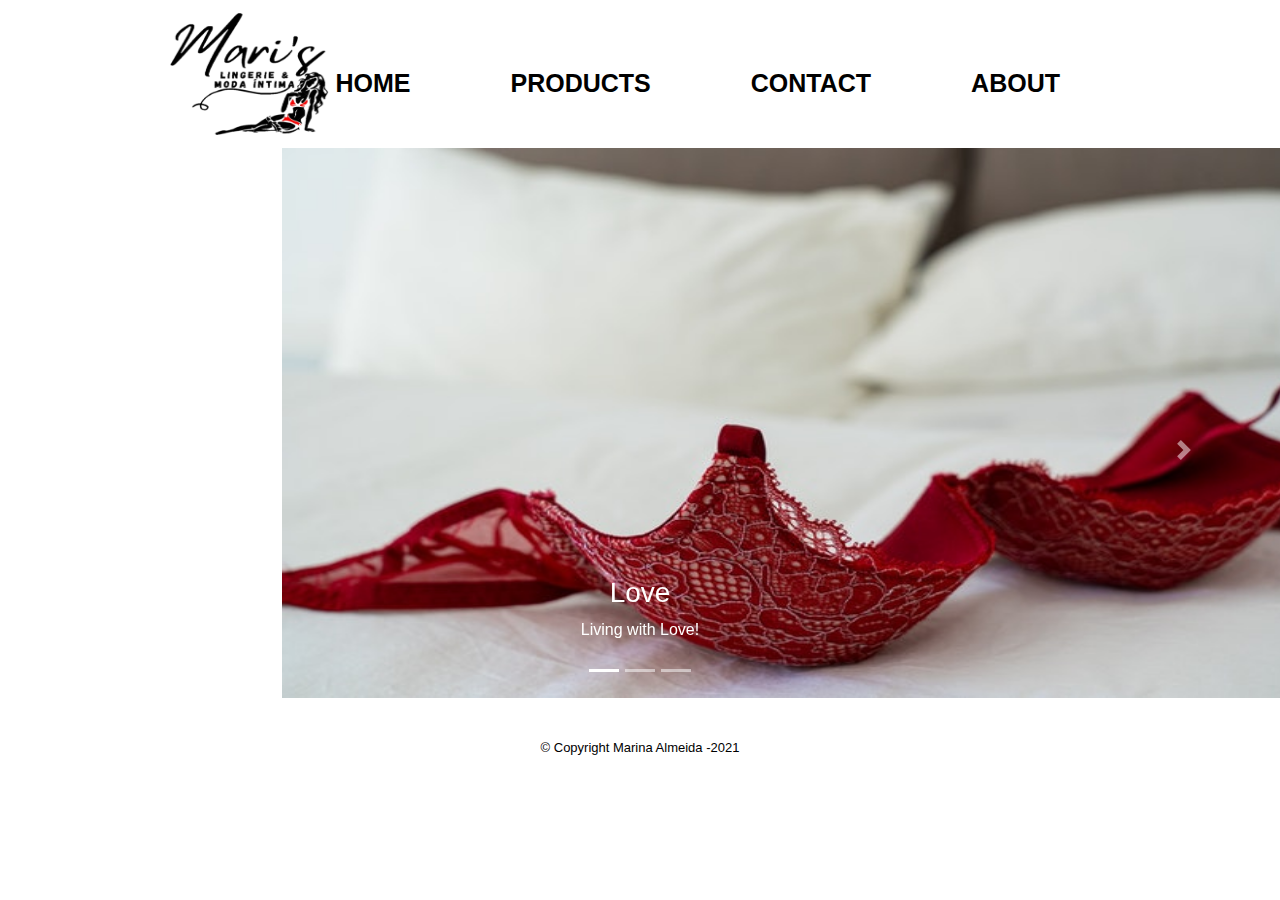
<file: index.html>
<!DOCTYPE html>
<html lang="en">
<head>
    <meta charset="UTF-8">
    <meta name="viewport" content="width=device-width, initial-scale=1.0">
    <link rel="stylesheet" href="reset.css">
    <link rel="stylesheet" href="style.css">
    <link rel="stylesheet" href="https://maxcdn.bootstrapcdn.com/bootstrap/4.5.2/css/bootstrap.min.css">
    <script src="https://ajax.googleapis.com/ajax/libs/jquery/3.5.1/jquery.min.js"></script>
    <script src="https://cdnjs.cloudflare.com/ajax/libs/popper.js/1.16.0/umd/popper.min.js"></script>
    <script src="https://maxcdn.bootstrapcdn.com/bootstrap/4.5.2/js/bootstrap.min.js"></script>
    

    <title>Mari's Lingerie</title>
</head>


<body>

    <header>

        <div class="caixa">
            <h1><img src="imagemLoja.png"></h1>

            <nav>
                <ul>
                    <li><a href="index.html">Home</a></li>
                    <li><a href="products.html">Products</a></li>
                    <li><a href="contact.html">Contact</a></li>
                    <li><a href="about.html">About</a></li>
                </ul>
            </nav>

        </div>

    </header>

    <main>
        <div id="demo" class="carousel slide" data-ride="carousel">
            <ul class="carousel-indicators">
            <li data-target="#demo" data-slide-to="0" class="active"></li>
            <li data-target="#demo" data-slide-to="1"></li>
            <li data-target="#demo" data-slide-to="2"></li>
            </ul>
            <div class="carousel-inner">
            <div class="carousel-item active">
                <img src="cassossel01.jpg" width="1100" height="500">
                <div class="carousel-caption">
                <h3>Love</h3>
                <p>Living with Love!</p>
                </div>   
            </div>
            <div class="carousel-item">
                <img src="carrossel02.jpg"  width="1100" height="500">
                <div class="carousel-caption">
                <h3>Sexy</h3>
                <p>You are Sexy!</p>
                </div>   
            </div>
            <div class="carousel-item">
                <img src="carrossel04.jpg" width="1100" height="500">
                <div class="carousel-caption">
                <h3>Passion</h3>
                <p>Living with Passion!</p>
                </div>   
            </div> 
            </div>
            </div>
            <a class="carousel-control-prev" href="#demo" data-slide="prev">
            <span class="carousel-control-prev-icon"></span>
            </a>
            <a class="carousel-control-next" href="#demo" data-slide="next">
            <span class="carousel-control-next-icon"></span>
            </a>
        </div>
    </main>
    <footer>
        <p class="copyright">&copy; Copyright Marina Almeida -2021</p>
    </footer>
</body>
</html>
</file>
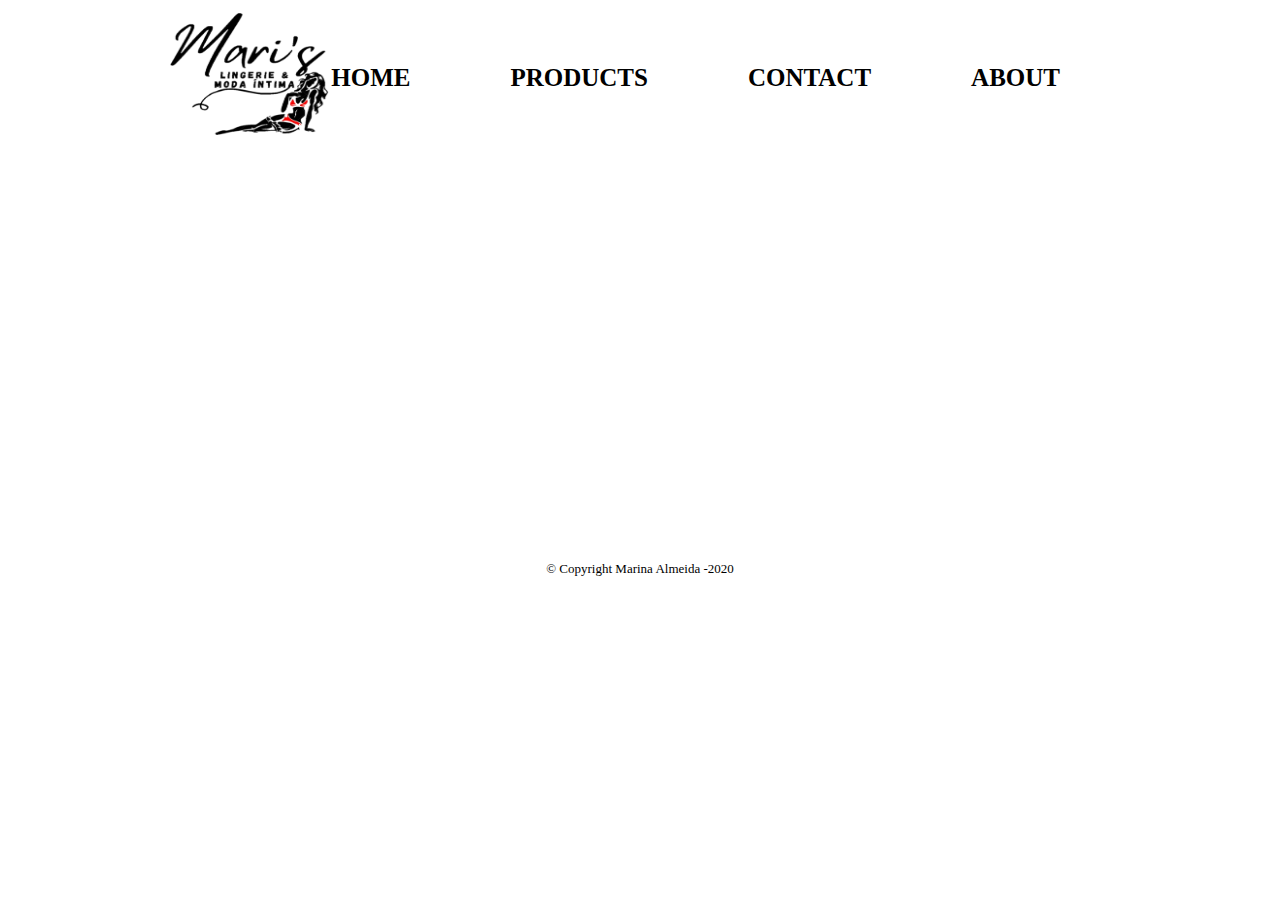
<file: contact.html>
<!DOCTYPE html>
<html lang="en">
<head>
    <meta charset="UTF-8">
    <meta name="viewport" content="width=device-width, initial-scale=1.0">
    <link rel="stylesheet" href="reset.css">
    <link rel="stylesheet" href="contact.css">
    <title>Contact - Mari's Lingerie</title>
</head>
<body>

    <header>

        <div class="caixa">
            <h1><img src="imagemLoja.png"></h1>

            <nav>
                <ul>
                    <li><a href="index.html">Home</a></li>
                    <li><a href="products.html">Products</a></li>
                    <li><a href="contact.html">Contact</a></li>
                    <li><a href="about.html">About</a></li>
                </ul>
            </nav>

        </div>

    </header>

    <section class="mapa">
        <iframe src="https://www.google.com/maps/embed?pb=!1m14!1m12!1m3!1d3819.976389993093!2d-49.24721783361822!3d-16.77785021335425!2m3!1f0!2f0!3f0!3m2!1i1024!2i768!4f13.1!5e0!3m2!1sen!2suk!4v1609789858951!5m2!1sen!2suk" width="80%" height="300" frameborder="0" style="border:0;" allowfullscreen="" aria-hidden="false" tabindex="0"></iframe>

    </section>

    <footer>
        <p class="copyright">&copy; Copyright Marina Almeida -2020</p>
    </footer>
</body>
</html>
</file>
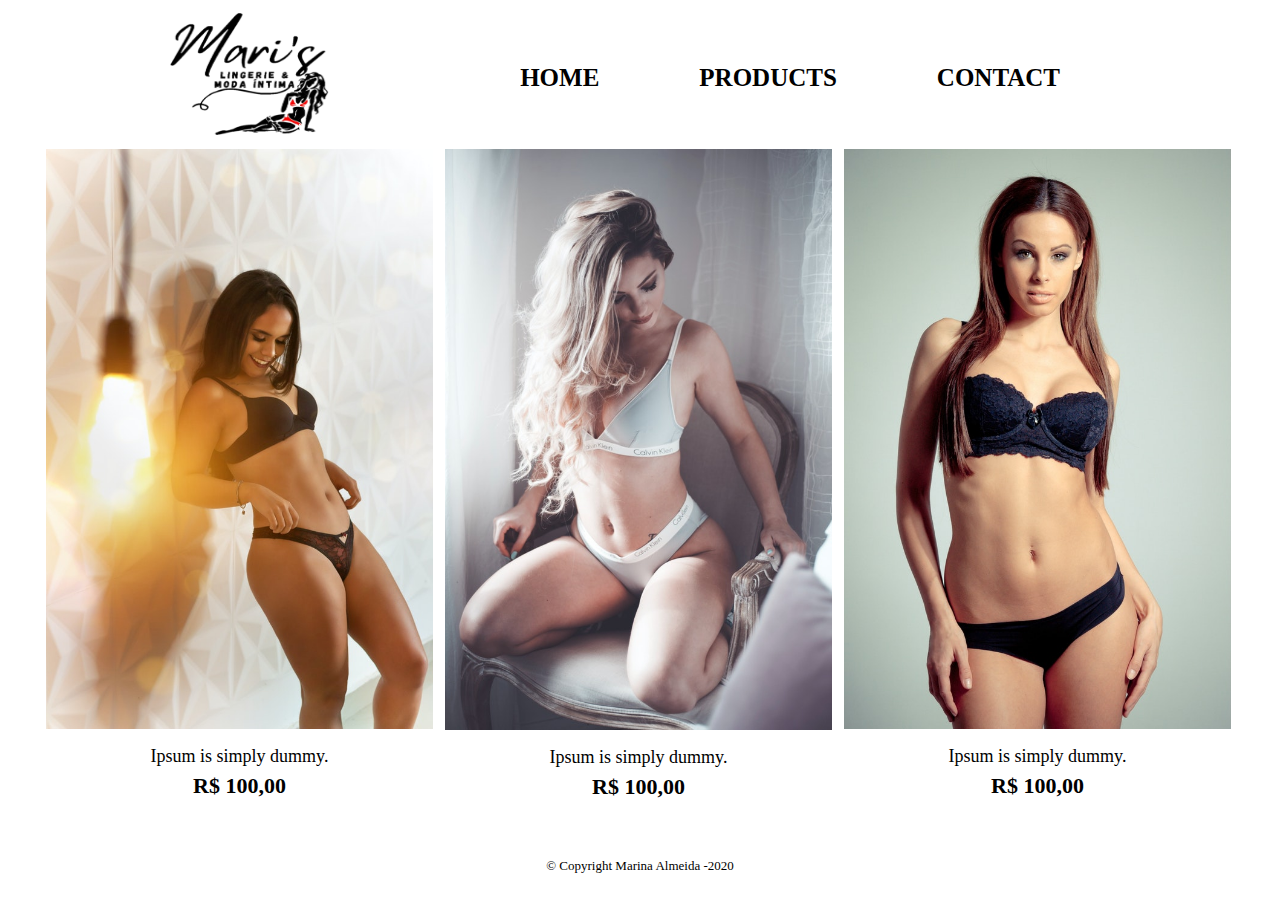
<file: products.html>
<!DOCTYPE html>
<html lang="en">
    <head>
        <meta charset="UTF-8">
        <meta name="viewport" content="width=device-width, initial-scale=1.0">
        <title>Produtos - Mari's Lingerie</title>

        <link rel="stylesheet" href="reset.css">
        <link rel="stylesheet" href="product.css">
        
    </head>
    <body>

        <header>

            <div class="caixa">
                <h1><img src="imagemLoja.png"></h1>

                <nav>
                    <ul>
                        <li><a href="index.html">Home</a></li>
                        <li><a href="products.html">Products</a></li>
                    <li><a href="contact.html">Contact</a></li>
                    </ul>
                </nav>

            </div>

        </header>

        <main>
            <div class="produtos">

                <div class="gallery">
                    <img src="imagem01.jpg" class="img" alt="Cinque Terre">
                    <div class="desc">
                        <p class="produto-descricao">Ipsum is simply dummy.</p>
                        <p class="produto-preco">R$ 100,00</p>
                    </div>
                </div>

                <div class="gallery">
                    <img src="imagem02.jpg" class="img" alt="Cinque Terre">
                    <div class="desc">
                        <p class="produto-descricao">Ipsum is simply dummy.</p>
                        <p class="produto-preco">R$ 100,00</p>
                    </div>
                </div>

                <div class="gallery">
                    <img src="imagem03.jpg" class="img" alt="Cinque Terre">
                    <div class="desc">
                        <p class="produto-descricao">Ipsum is simply dummy.</p>
                        <p class="produto-preco">R$ 100,00</p>
                    </div>

                </div>

            </div>
            
        </main>

        <footer>
            <p class="copyright">&copy; Copyright Marina Almeida -2020</p>
        </footer>
        
    </body>
</html>
</file>
<file: style.css>
body {
    background:#ffffff;
}

header {
    background: #ffffff;
    padding: 5px 0;
}

.caixa {
    position: relative;
    width: 940px;
    margin: 0 auto;
}

.caixa img {
    height: 130px;
    width: 160px;
}

nav {
    position: absolute;
    top: 60px;
    right: 0;
}

nav ul {
    display: flex;
    vertical-align: top;
    width: 20%;
    margin-right: 15%;
}

nav li {
    display: inline;
    margin: 0 50px 0 50px;
}

nav a {
    text-transform: uppercase;
    color: black;
    font-weight: bold;
    font-size: 25px;
    text-decoration: none;
}

nav a:hover {
    color: #c78c19;
    text-decoration: underline;
}



.carousel-inner img {
    position: flex;
    width: 1300px;
    height: 550px;
    padding-left: 22%;
  }

footer {
    text-align: center;
    background: #ffffff;
    padding: 40px 0;
}

.copyright {
    color: #000000;
    font-size: 13px;
}
</file>
<file: contact.css>
body {
    background:#ffffff;
}

header {
    background: #ffffff;
    padding: 5px 0;
}

.caixa {
    position: relative;
    width: 940px;
    margin: 0 auto;
}

.caixa img {
    height: 130px;
    width: 160px;
}

nav {
    position: absolute;
    top: 60px;
    right: 0;
}

nav ul {
    display: flex;
    vertical-align: top;
    width: 20%;
    margin-right: 15%;
}

nav li {
    display: inline;
    margin: 0 50px 0 50px;
}

nav a {
    text-transform: uppercase;
    color: black;
    font-weight: bold;
    font-size: 25px;
    text-decoration: none;
}

nav a:hover {
    color: #c78c19;
    text-decoration: underline;
}

.mapa {
    padding: 3em 0;
    margin-left: 20%;
}

footer {
    text-align: center;
    background: #ffffff;
    padding: 20px 0;
}

.copyright {
    color: #000000;
    font-size: 13px;
}
</file>
<file: product.css>
header {
    background: #ffffff;
    padding: 5px 0;
}

.caixa {
    position: relative;
    width: 940px;
    margin: 0 auto;
}

.caixa img {
    height: 130px;
    width: 160px;
}

nav {
    position: absolute;
    top: 60px;
    right: 0;
}

nav ul {
    display: flex;
    vertical-align: top;
    width: 20%;
    margin-right: 15%;
}

nav li {
    display: inline;
    margin: 0 50px 0 50px;
}

nav a {
    text-transform: uppercase;
    color: black;
    font-weight: bold;
    font-size: 25px;
    text-decoration: none;
}

nav a:hover {
    color: #c78c19;
    text-decoration: underline;
}

.produtos {
    max-width: 1200px;
    margin: auto;
    background:#ffffff;
    overflow: auto;
}

.gallery {
    margin: 5px;
    border: 1px solid #ffffff;
    float: left;
    width: 387px;
}

.gallery img {
    width: 100%;
    height: auto;
}

.desc {
    padding: 15px;
    text-align: center;
}

.produtos h2 {
    font-size: 30px;
    font-weight: bold;
}

.produto-descricao {
    font-size: 18px;
}

.produto-preco {
    font-size: 22px;
    font-weight: bold;
    margin-top: 10px;
}

footer {
    text-align: center;
    background: #ffffff;
    padding: 40px 0;
}

.copyright {
    color: #000000;
    font-size: 13px;
}
</file>
